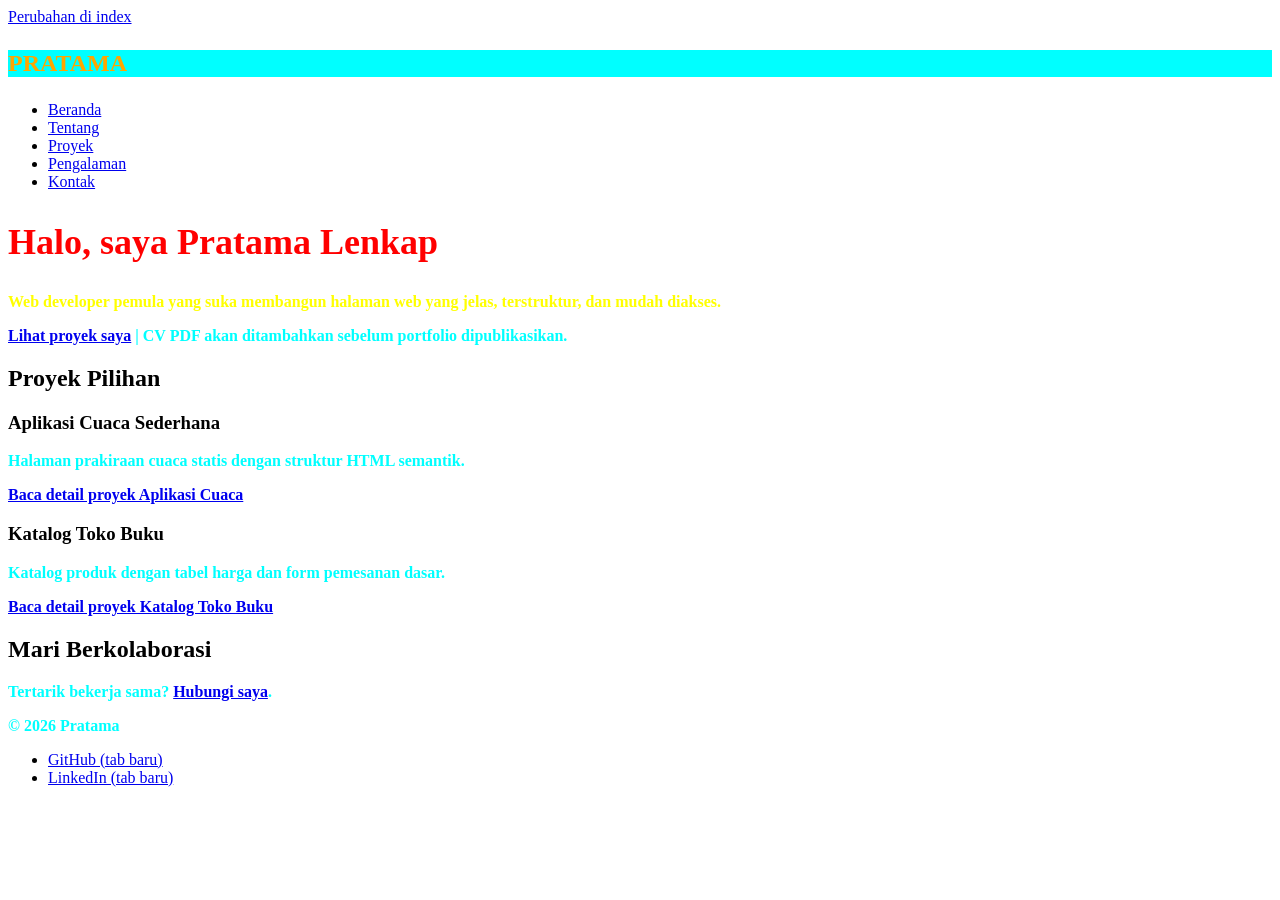
<file: index.html>
<!doctype html>
<html lang="id">
  <head>
    <meta charset="UTF-8" />
    <meta
      name="viewport"
      content="width=device-width, initial-scale=1.0"
    />
    <meta
      name="description"
      content="Portfolio  Pratama, web developer pemula yang fokus pada HTML semantik dan aksesibilitas."
    />
    <title>Pratama - Portfolio Web Developer</title>
    <link rel="stylesheet" href="./css/styles.css"/>
    
  </head>
  <body>
    <a href="#konten">Perubahan di index</a>
      <header>
      <p style="background-color: aqua;" class="name">Pratama</p>
      <nav aria-label="Navigasi utama">
        <ul>
          <li>
            <a href="index.html" aria-current="page">Beranda</a>
          </li>
          <li><a href="pages/about.html">Tentang</a></li>
          <li><a href="pages/projects.html">Proyek</a></li>
          <li><a href="pages/experience.html">Pengalaman</a></li>
          <li><a href="pages/contact.html">Kontak</a></li>
        </ul>
      </nav>
    </header>
    <main id="konten">
      <section aria-labelledby="hero-title">
        <h1 id="hero-title">Halo, saya Pratama Lenkap</h1>
        <p class="konten-hero">
          Web developer pemula yang suka membangun halaman web yang
          jelas, terstruktur, dan mudah diakses.
        </p>
        <p>
          <a href="pages/projects.html">Lihat proyek saya</a> | CV PDF
          akan ditambahkan sebelum portfolio dipublikasikan.
        </p>
      </section>
      <section aria-labelledby="featured-title">
        <h2 id="featured-title">Proyek Pilihan</h2>
        <article>
          <h3>Aplikasi Cuaca Sederhana</h3>
          <p>
            Halaman prakiraan cuaca statis dengan struktur HTML
            semantik.
          </p>
          <p>
            <a href="pages/project-cuaca.html"
              >Baca detail proyek Aplikasi Cuaca</a
            >
          </p>
        </article>
        <article>
          <h3>Katalog Toko Buku</h3>
          <p>
            Katalog produk dengan tabel harga dan form pemesanan
            dasar.
          </p>
          <p>
            <a href="pages/project-toko.html"
              >Baca detail proyek Katalog Toko Buku</a
            >
          </p>
        </article>
      </section>
      <section aria-labelledby="cta-title">
        <h2 id="cta-title">Mari Berkolaborasi</h2>
        <p>
          Tertarik bekerja sama?
          <a href="pages/contact.html">Hubungi saya</a>.
        </p>
      </section>
    </main>
    <footer>
      <p>&copy; 2026 Pratama</p>
      <nav aria-label="Tautan sosial">
        <ul>
          <li>
            <a
              href="https://github.com/"
              target="_blank"
              rel="noopener noreferrer"
              >GitHub (tab baru)</a
            >
          </li>
          <li>
            <a
              href="https://www.linkedin.com/"
              target="_blank"
              rel="noopener noreferrer"
              >LinkedIn (tab baru)</a
            >
          </li>
        </ul>
      </nav>
    </footer>
  </body>
</html>
</file>
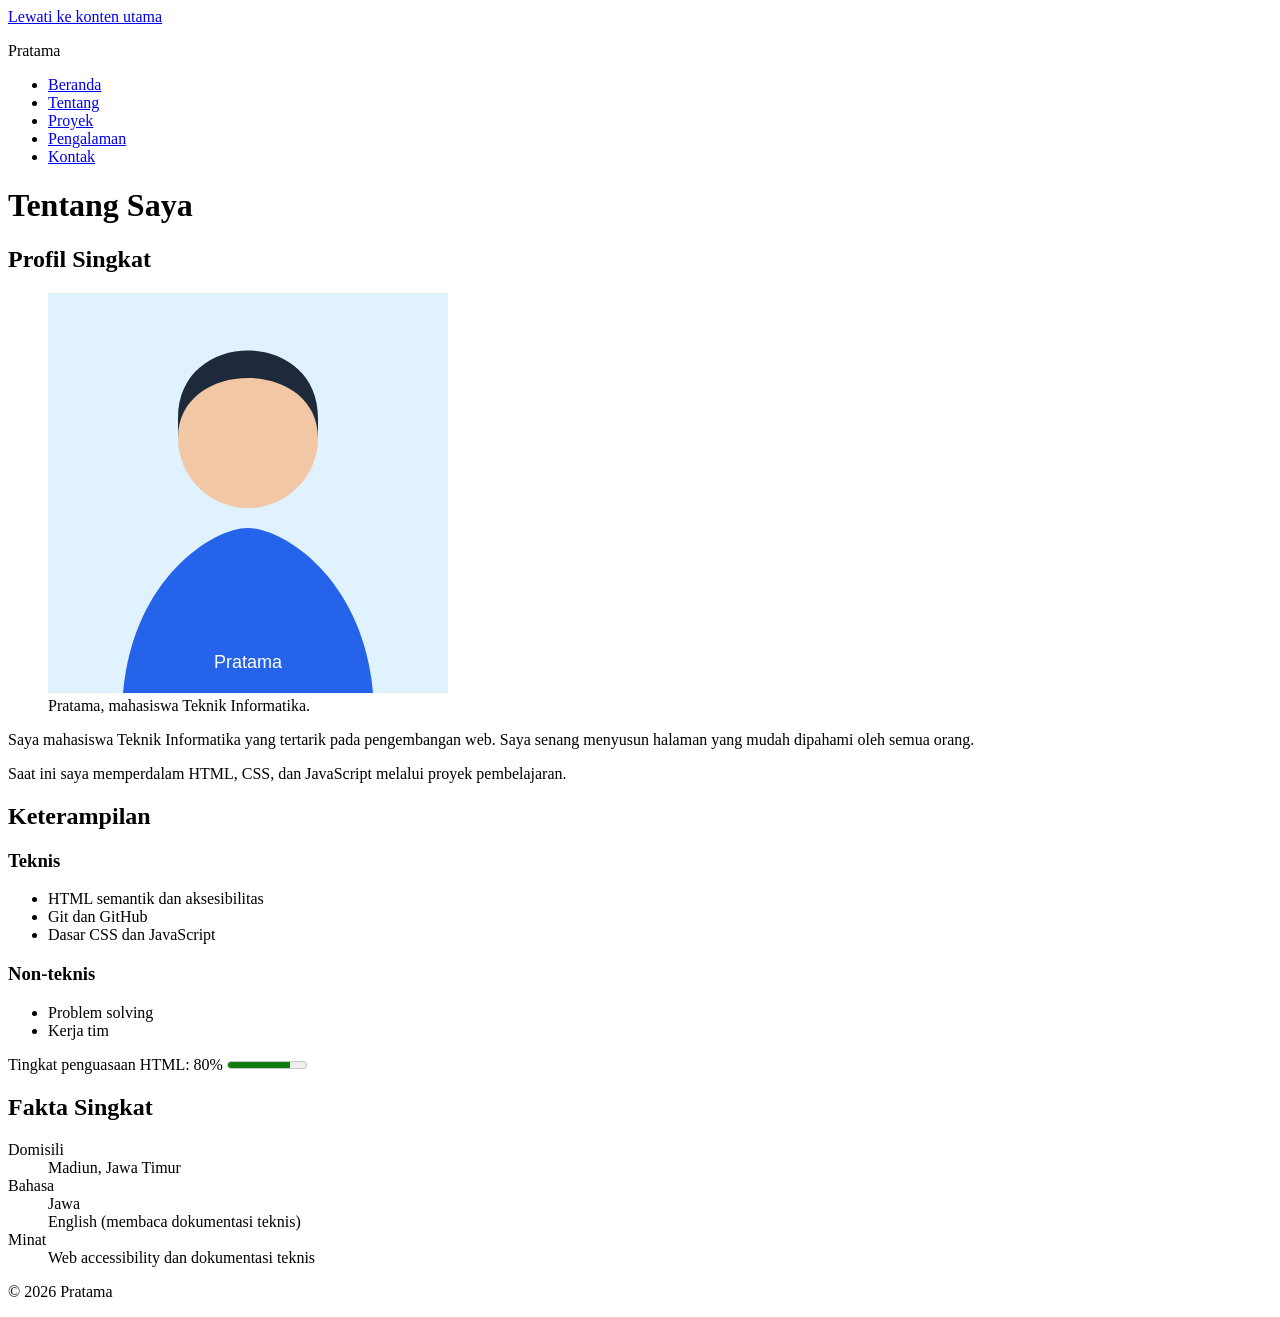
<file: pages/about.html>
<!doctype html>
<html lang="id">
  <head>
    <meta charset="UTF-8" />
    <meta
      name="viewport"
      content="width=device-width, initial-scale=1.0"
    />
    <meta
      name="description"
      content="Profil, keterampilan, dan fakta singkat  Pratama."
    />
    <title>Tentang - Pratama</title>
  </head>
  <body>
    <a href="#konten">Lewati ke konten utama</a>
    <header>
      <p>Pratama</p>
      <nav aria-label="Navigasi utama">
        <ul>
          <li><a href="../index.html">Beranda</a></li>
          <li>
            <a href="about.html" aria-current="page">Tentang</a>
          </li>
          <li><a href="projects.html">Proyek</a></li>
          <li><a href="experience.html">Pengalaman</a></li>
          <li><a href="contact.html">Kontak</a></li>
        </ul>
      </nav>
    </header>
    <main id="konten">
      <h1>Tentang Saya</h1>
      <section aria-labelledby="bio-title">
        <h2 id="bio-title">Profil Singkat</h2>
        <figure>
          <img
            src="../assets/images/profile.svg"
            alt="Ilustrasi  Pratama di depan latar biru"
            width="400"
            height="400"
          />
          <figcaption>
            Pratama, mahasiswa Teknik Informatika.
          </figcaption>
        </figure>
        <p>
          Saya mahasiswa Teknik Informatika yang tertarik pada
          pengembangan web. Saya senang menyusun halaman yang mudah
          dipahami oleh semua orang.
        </p>
        <p>
          Saat ini saya memperdalam HTML, CSS, dan JavaScript melalui
          proyek pembelajaran.
        </p>
      </section>
      <section aria-labelledby="skill-title">
        <h2 id="skill-title">Keterampilan</h2>
        <h3>Teknis</h3>
        <ul>
          <li>HTML semantik dan aksesibilitas</li>
          <li>Git dan GitHub</li>
          <li>Dasar CSS dan JavaScript</li>
        </ul>
        <h3>Non-teknis</h3>
        <ul>
          <li>Problem solving</li>
          <li>Kerja tim</li>
        </ul>
        <p>
          <label for="lv-html">Tingkat penguasaan HTML: 80%</label>
          <meter id="lv-html" min="0" max="100" value="80">80%</meter>
        </p>
      </section>
      <section aria-labelledby="fact-title">
        <h2 id="fact-title">Fakta Singkat</h2>
        <dl>
          <dt>Domisili</dt>
          <dd>Madiun, Jawa Timur</dd>
          <dt>Bahasa</dt>
          <dd>Jawa</dd>
          <dd lang="en">English (membaca dokumentasi teknis)</dd>
          <dt>Minat</dt>
          <dd>Web accessibility dan dokumentasi teknis</dd>
        </dl>
      </section>
    </main>
    <footer><p>&copy; 2026 Pratama</p></footer>
  </body>
</html>
</file>
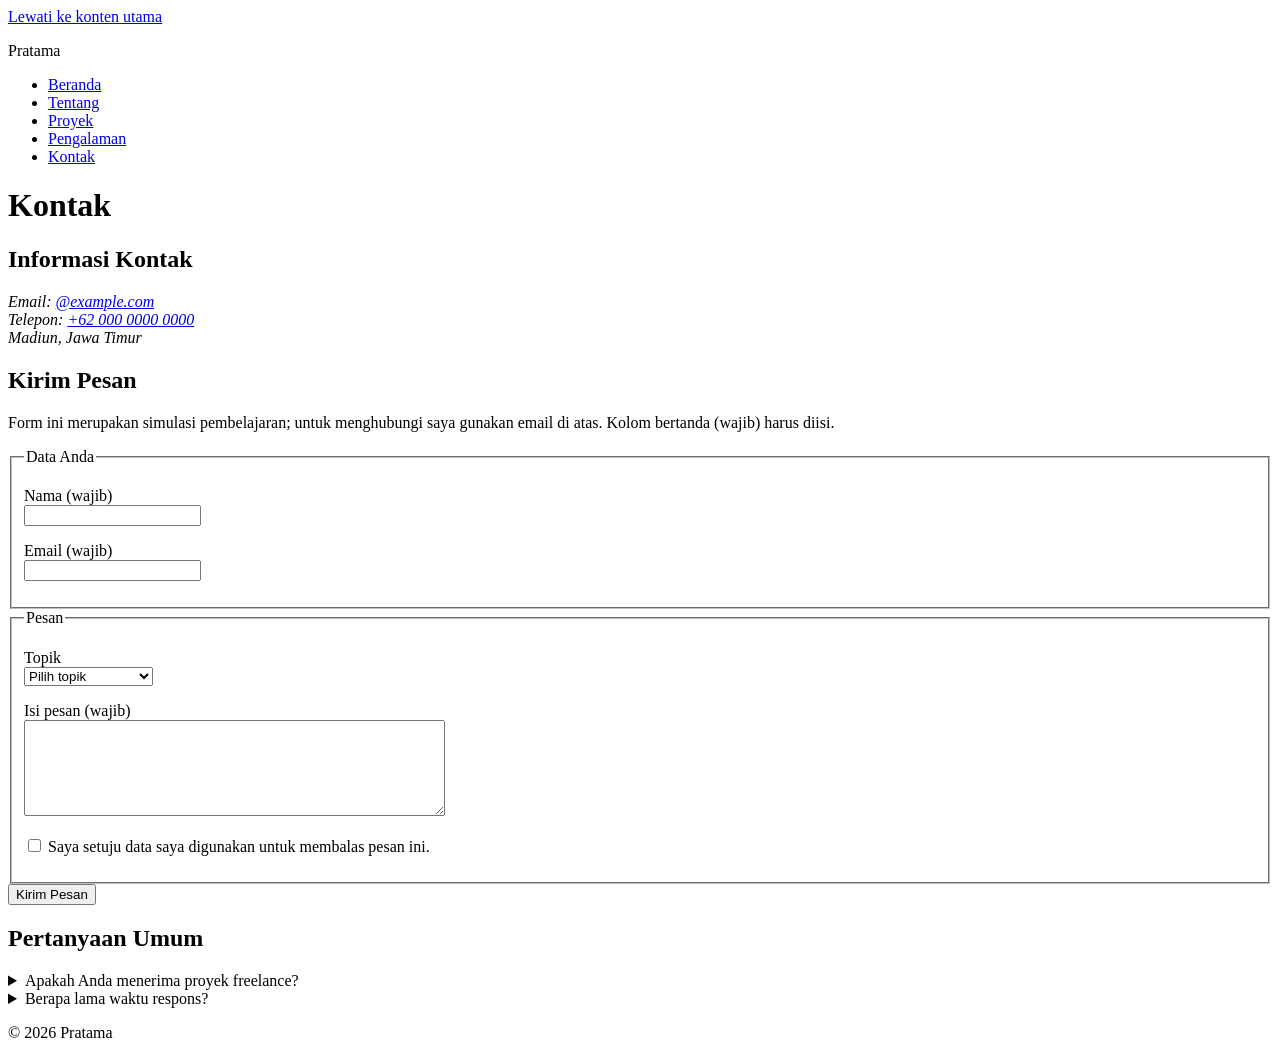
<file: pages/contact.html>
<!DOCTYPE html><html lang="id"><head><meta charset="UTF-8"><meta name="viewport" content="width=device-width, initial-scale=1.0"><meta name="description" content="Informasi kontak  Pratama."><title>Kontak -  Pratama</title></head><body>
<a href="#konten">Lewati ke konten utama</a><header><p> Pratama</p><nav aria-label="Navigasi utama"><ul><li><a href="../index.html">Beranda</a></li><li><a href="about.html">Tentang</a></li><li><a href="projects.html">Proyek</a></li><li><a href="experience.html">Pengalaman</a></li><li><a href="contact.html" aria-current="page">Kontak</a></li></ul></nav></header>
<main id="konten"><h1>Kontak</h1><section aria-labelledby="info-title"><h2 id="info-title">Informasi Kontak</h2><address>Email: <a href="mailto:@example.com">@example.com</a><br>Telepon: <a href="tel:+620000000000">+62 000 0000 0000</a><br>Madiun, Jawa Timur</address></section><section aria-labelledby="form-title"><h2 id="form-title">Kirim Pesan</h2><p>Form ini merupakan simulasi pembelajaran; untuk menghubungi saya gunakan email di atas. Kolom bertanda (wajib) harus diisi.</p><form action="https://example.com/kirim-pesan" method="post"><fieldset><legend>Data Anda</legend><p><label for="nama">Nama (wajib)</label><br><input id="nama" name="nama" type="text" autocomplete="name" required></p><p><label for="email">Email (wajib)</label><br><input id="email" name="email" type="email" autocomplete="email" required></p></fieldset><fieldset><legend>Pesan</legend><p><label for="topik">Topik</label><br><select id="topik" name="topik"><option value="">Pilih topik</option><option value="kolaborasi">Kolaborasi proyek</option><option value="pekerjaan">Peluang kerja</option><option value="lainnya">Lainnya</option></select></p><p><label for="pesan">Isi pesan (wajib)</label><br><textarea id="pesan" name="pesan" rows="6" cols="50" minlength="20" maxlength="1000" required></textarea></p><p><label><input type="checkbox" name="setuju" value="ya" required> Saya setuju data saya digunakan untuk membalas pesan ini.</label></p></fieldset><button type="submit">Kirim Pesan</button></form></section><section aria-labelledby="faq-title"><h2 id="faq-title">Pertanyaan Umum</h2><details><summary>Apakah Anda menerima proyek freelance?</summary><p>Ya, silakan hubungi saya melalui email.</p></details><details><summary>Berapa lama waktu respons?</summary><p>Biasanya dalam dua hari kerja.</p></details></section></main><footer><p>&copy; 2026  Pratama</p></footer></body></html>
</file>
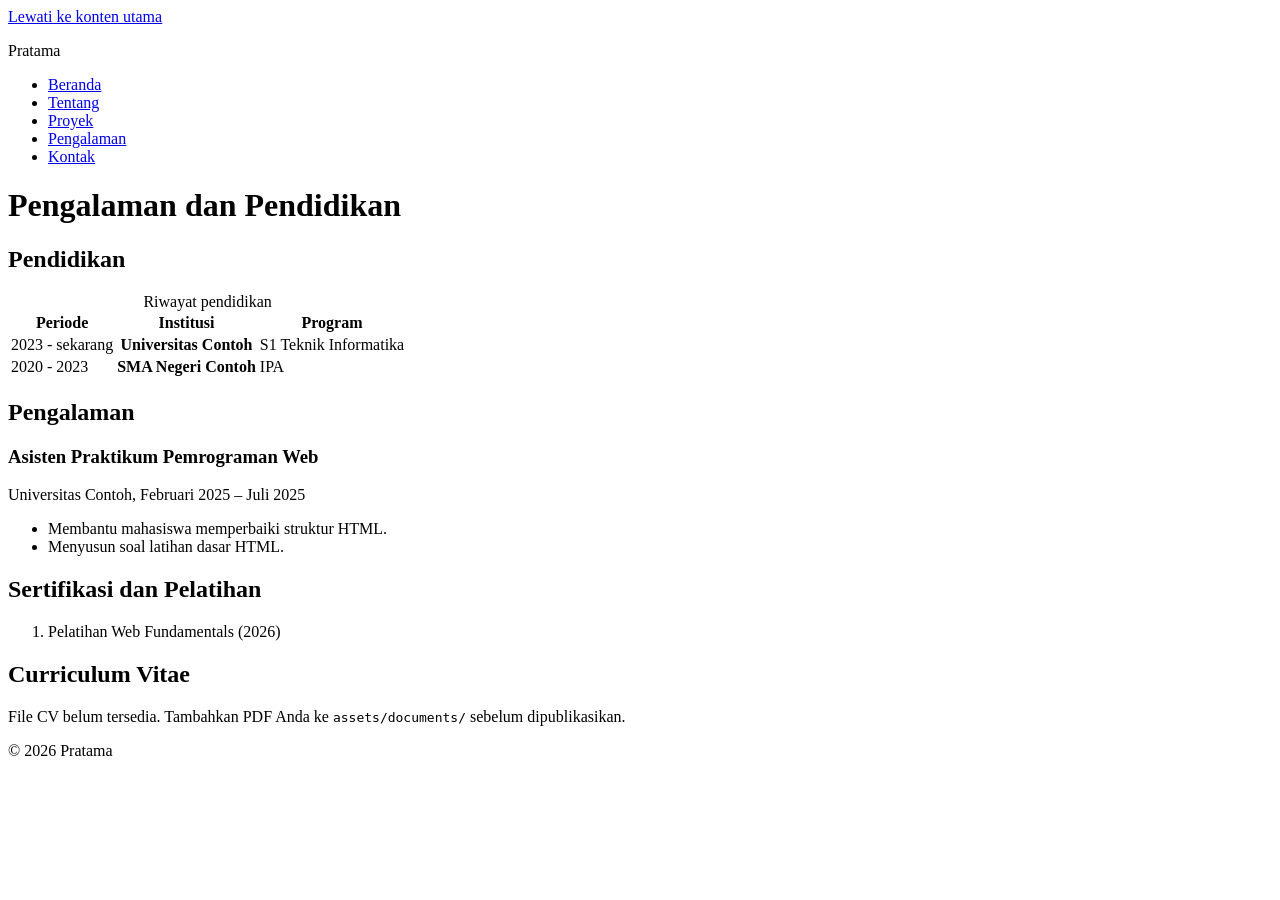
<file: pages/experience.html>
<!DOCTYPE html><html lang="id"><head><meta charset="UTF-8"><meta name="viewport" content="width=device-width, initial-scale=1.0"><meta name="description" content="Pendidikan dan pengalaman  Pratama."><title>Pengalaman -  Pratama</title></head><body>
<a href="#konten">Lewati ke konten utama</a><header><p> Pratama</p><nav aria-label="Navigasi utama"><ul><li><a href="../index.html">Beranda</a></li><li><a href="about.html">Tentang</a></li><li><a href="projects.html">Proyek</a></li><li><a href="experience.html" aria-current="page">Pengalaman</a></li><li><a href="contact.html">Kontak</a></li></ul></nav></header>
<main id="konten"><h1>Pengalaman dan Pendidikan</h1><section aria-labelledby="edu-title"><h2 id="edu-title">Pendidikan</h2><table><caption>Riwayat pendidikan</caption><thead><tr><th scope="col">Periode</th><th scope="col">Institusi</th><th scope="col">Program</th></tr></thead><tbody><tr><td>2023 - sekarang</td><th scope="row">Universitas Contoh</th><td>S1 Teknik Informatika</td></tr><tr><td>2020 - 2023</td><th scope="row">SMA Negeri Contoh</th><td>IPA</td></tr></tbody></table></section><section aria-labelledby="exp-title"><h2 id="exp-title">Pengalaman</h2><article><h3>Asisten Praktikum Pemrograman Web</h3><p>Universitas Contoh, <time datetime="2025-02">Februari 2025</time> – <time datetime="2025-07">Juli 2025</time></p><ul><li>Membantu mahasiswa memperbaiki struktur HTML.</li><li>Menyusun soal latihan dasar HTML.</li></ul></article></section><section aria-labelledby="cert-title"><h2 id="cert-title">Sertifikasi dan Pelatihan</h2><ol><li>Pelatihan Web Fundamentals (2026)</li></ol></section><section aria-labelledby="cv-title"><h2 id="cv-title">Curriculum Vitae</h2><p>File CV belum tersedia. Tambahkan PDF Anda ke <code>assets/documents/</code> sebelum dipublikasikan.</p></section></main><footer><p>&copy; 2026  Pratama</p></footer></body></html>
</file>
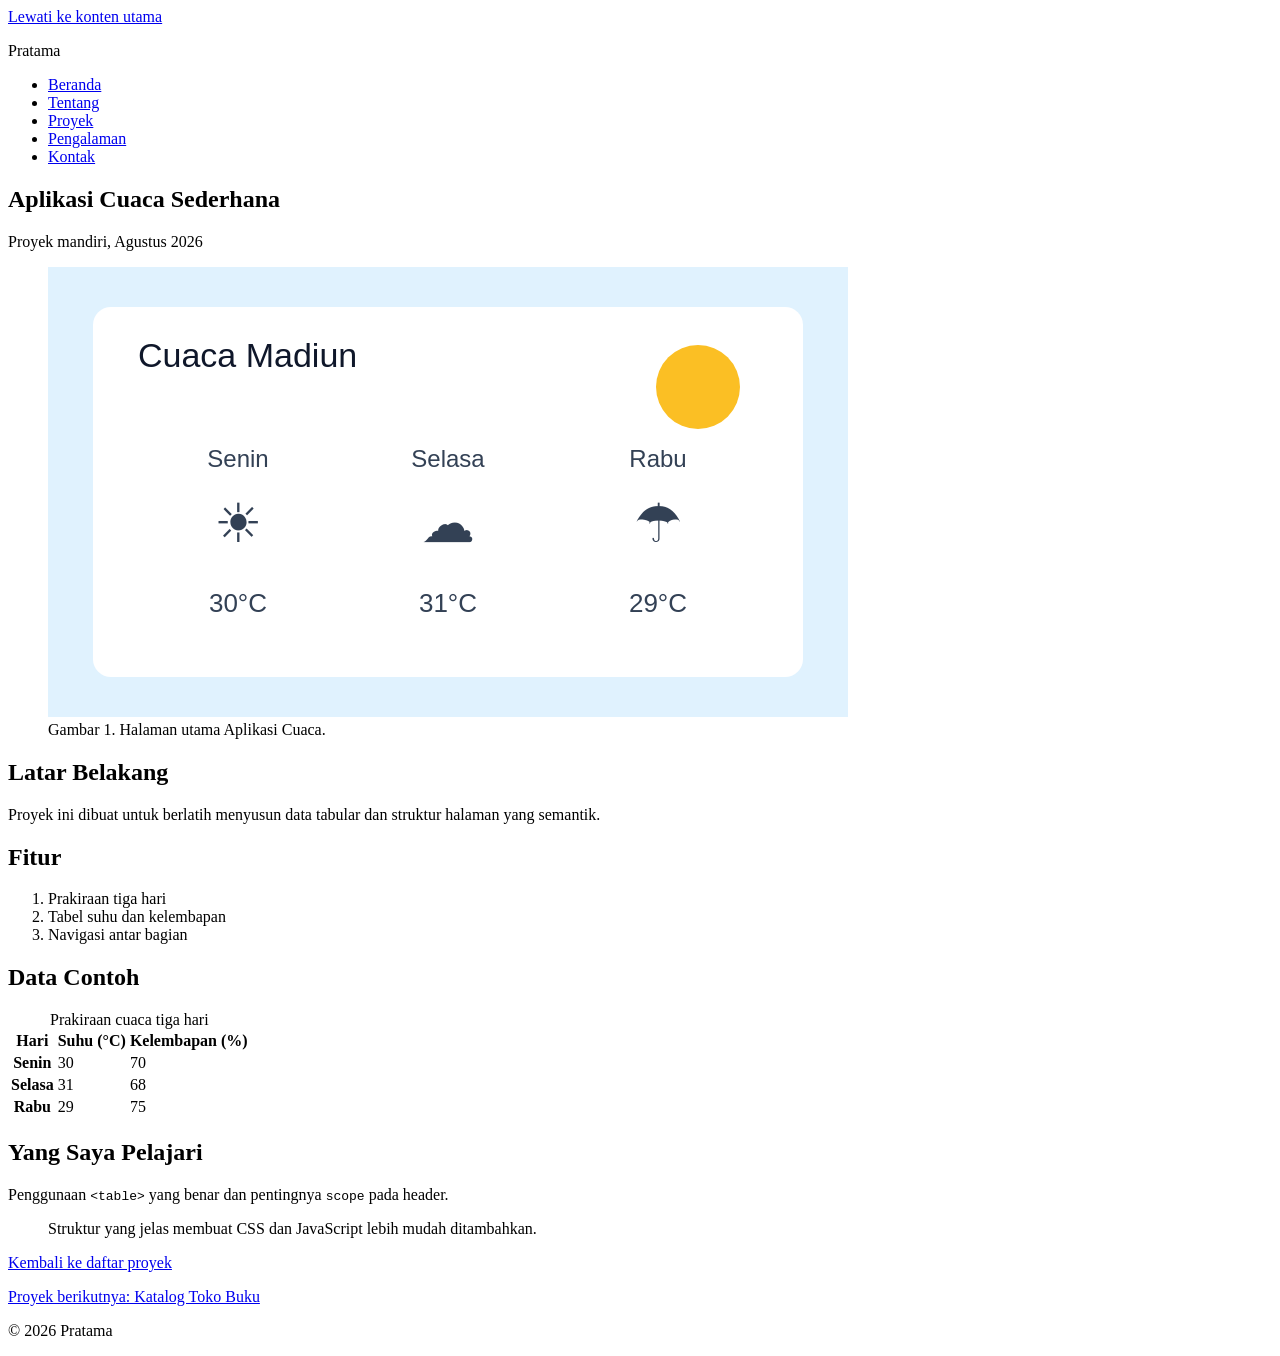
<file: pages/project-cuaca.html>
<!DOCTYPE html><html lang="id"><head><meta charset="UTF-8"><meta name="viewport" content="width=device-width, initial-scale=1.0"><meta name="description" content="Detail proyek Aplikasi Cuaca Sederhana."><title>Aplikasi Cuaca -  Pratama</title></head><body>
<a href="#konten">Lewati ke konten utama</a><header><p> Pratama</p><nav aria-label="Navigasi utama"><ul><li><a href="../index.html">Beranda</a></li><li><a href="about.html">Tentang</a></li><li><a href="projects.html">Proyek</a></li><li><a href="experience.html">Pengalaman</a></li><li><a href="contact.html">Kontak</a></li></ul></nav></header>
<main id="konten"><article><header><h1>Aplikasi Cuaca Sederhana</h1><p>Proyek mandiri, <time datetime="2026-08">Agustus 2026</time></p></header><figure><img src="../assets/images/project-cuaca.svg" alt="Tampilan halaman prakiraan cuaca tiga hari" width="800" height="450"><figcaption>Gambar 1. Halaman utama Aplikasi Cuaca.</figcaption></figure><section aria-labelledby="latar-title"><h2 id="latar-title">Latar Belakang</h2><p>Proyek ini dibuat untuk berlatih menyusun data tabular dan struktur halaman yang semantik.</p></section><section aria-labelledby="fitur-title"><h2 id="fitur-title">Fitur</h2><ol><li>Prakiraan tiga hari</li><li>Tabel suhu dan kelembapan</li><li>Navigasi antar bagian</li></ol></section><section aria-labelledby="data-title"><h2 id="data-title">Data Contoh</h2><table><caption>Prakiraan cuaca tiga hari</caption><thead><tr><th scope="col">Hari</th><th scope="col">Suhu (°C)</th><th scope="col">Kelembapan (%)</th></tr></thead><tbody><tr><th scope="row">Senin</th><td>30</td><td>70</td></tr><tr><th scope="row">Selasa</th><td>31</td><td>68</td></tr><tr><th scope="row">Rabu</th><td>29</td><td>75</td></tr></tbody></table></section><section aria-labelledby="belajar-title"><h2 id="belajar-title">Yang Saya Pelajari</h2><p>Penggunaan <code>&lt;table&gt;</code> yang benar dan pentingnya <code>scope</code> pada header.</p><blockquote><p>Struktur yang jelas membuat CSS dan JavaScript lebih mudah ditambahkan.</p></blockquote></section><footer><p><a href="projects.html">Kembali ke daftar proyek</a></p><nav aria-label="Navigasi proyek"><a href="project-toko.html">Proyek berikutnya: Katalog Toko Buku</a></nav></footer></article></main><footer><p>&copy; 2026  Pratama</p></footer></body></html>
</file>
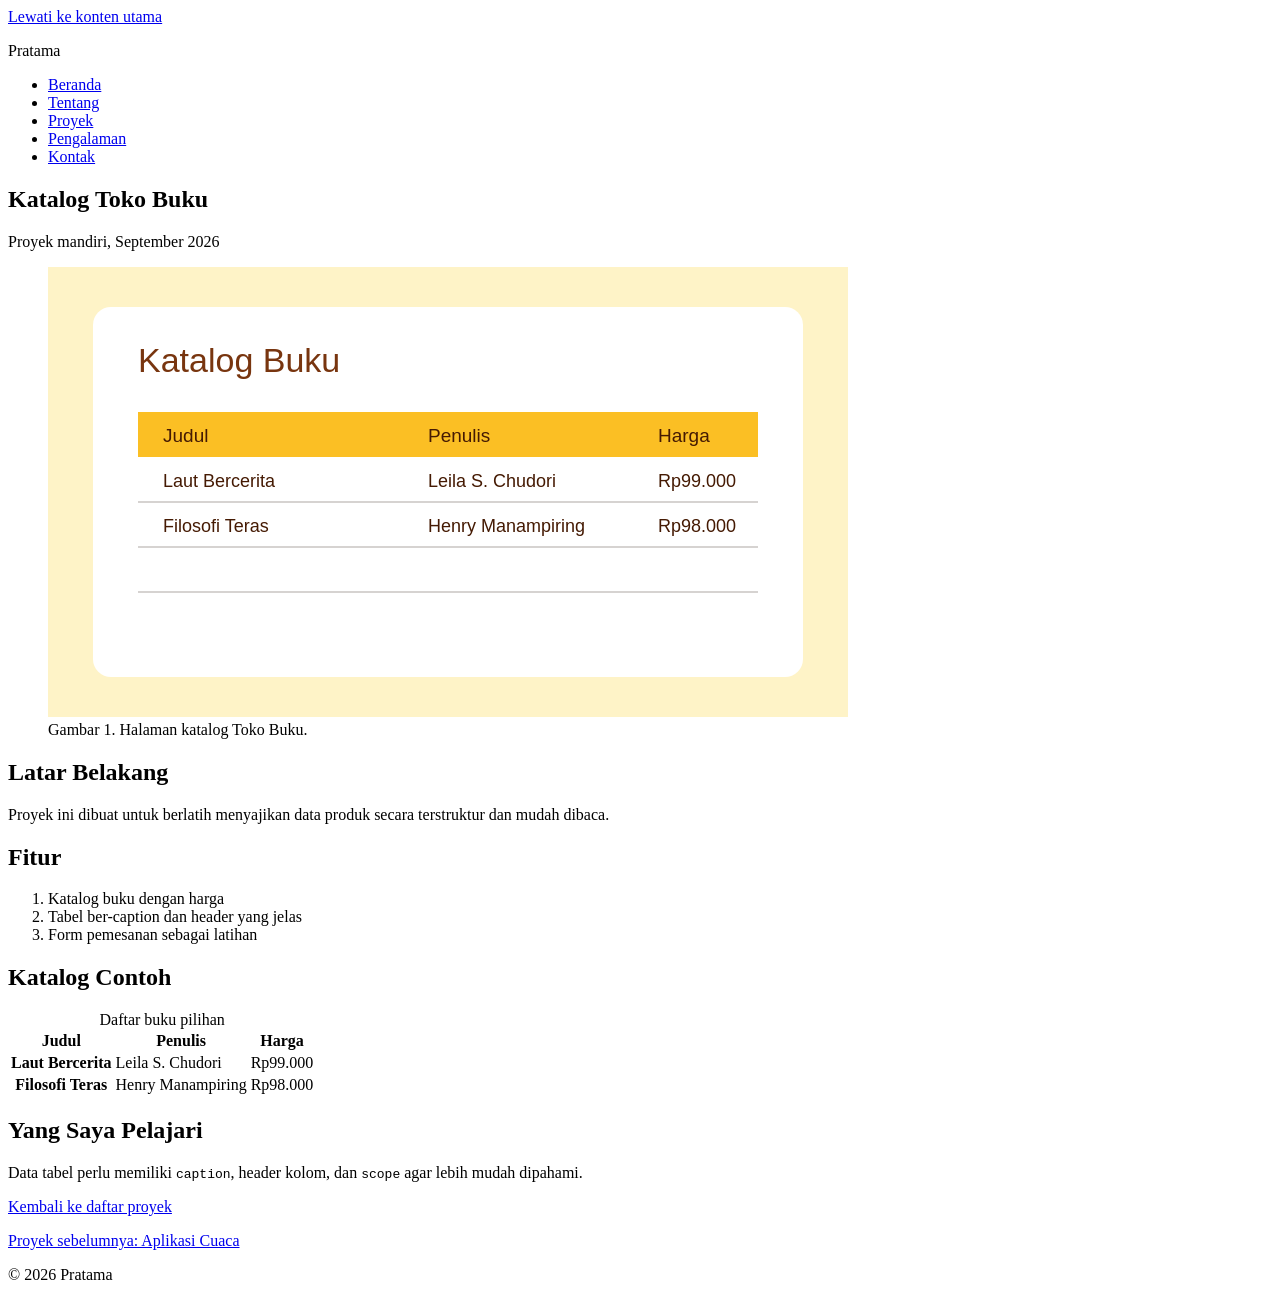
<file: pages/project-toko.html>
<!DOCTYPE html><html lang="id"><head><meta charset="UTF-8"><meta name="viewport" content="width=device-width, initial-scale=1.0"><meta name="description" content="Detail proyek Katalog Toko Buku."><title>Katalog Toko Buku -  Pratama</title></head><body>
<a href="#konten">Lewati ke konten utama</a><header><p> Pratama</p><nav aria-label="Navigasi utama"><ul><li><a href="../index.html">Beranda</a></li><li><a href="about.html">Tentang</a></li><li><a href="projects.html">Proyek</a></li><li><a href="experience.html">Pengalaman</a></li><li><a href="contact.html">Kontak</a></li></ul></nav></header>
<main id="konten"><article><header><h1>Katalog Toko Buku</h1><p>Proyek mandiri, <time datetime="2026-09">September 2026</time></p></header><figure><img src="../assets/images/project-toko.svg" alt="Tabel katalog buku dengan kolom judul, penulis, dan harga" width="800" height="450"><figcaption>Gambar 1. Halaman katalog Toko Buku.</figcaption></figure><section aria-labelledby="latar-title"><h2 id="latar-title">Latar Belakang</h2><p>Proyek ini dibuat untuk berlatih menyajikan data produk secara terstruktur dan mudah dibaca.</p></section><section aria-labelledby="fitur-title"><h2 id="fitur-title">Fitur</h2><ol><li>Katalog buku dengan harga</li><li>Tabel ber-caption dan header yang jelas</li><li>Form pemesanan sebagai latihan</li></ol></section><section aria-labelledby="data-title"><h2 id="data-title">Katalog Contoh</h2><table><caption>Daftar buku pilihan</caption><thead><tr><th scope="col">Judul</th><th scope="col">Penulis</th><th scope="col">Harga</th></tr></thead><tbody><tr><th scope="row">Laut Bercerita</th><td>Leila S. Chudori</td><td>Rp99.000</td></tr><tr><th scope="row">Filosofi Teras</th><td>Henry Manampiring</td><td>Rp98.000</td></tr></tbody></table></section><section aria-labelledby="belajar-title"><h2 id="belajar-title">Yang Saya Pelajari</h2><p>Data tabel perlu memiliki <code>caption</code>, header kolom, dan <code>scope</code> agar lebih mudah dipahami.</p></section><footer><p><a href="projects.html">Kembali ke daftar proyek</a></p><nav aria-label="Navigasi proyek"><a href="project-cuaca.html">Proyek sebelumnya: Aplikasi Cuaca</a></nav></footer></article></main><footer><p>&copy; 2026  Pratama</p></footer></body></html>
</file>
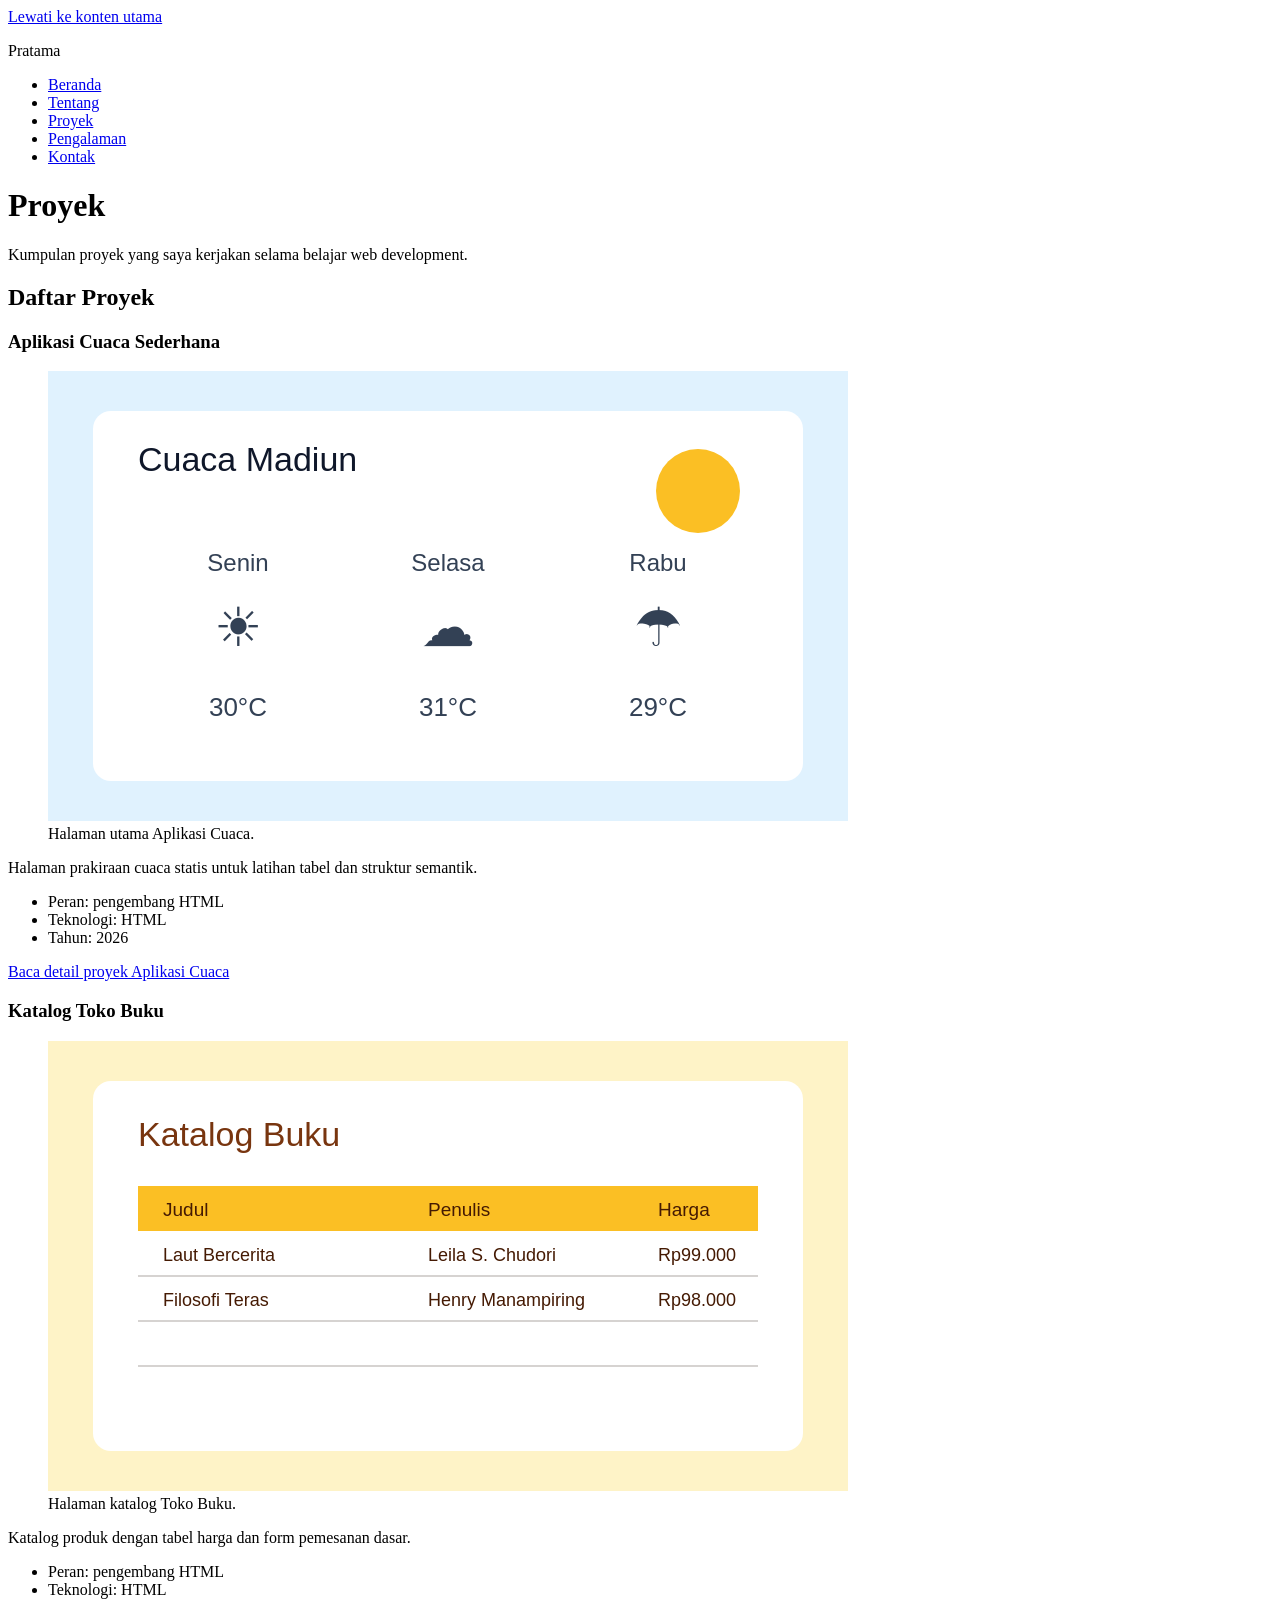
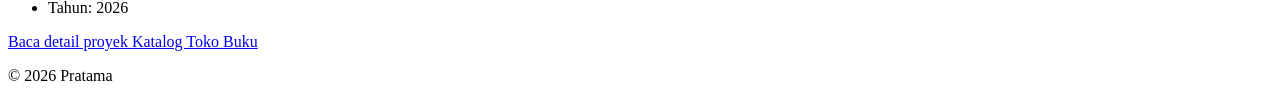
<file: pages/projects.html>
<!DOCTYPE html><html lang="id"><head><meta charset="UTF-8"><meta name="viewport" content="width=device-width, initial-scale=1.0"><meta name="description" content="Daftar proyek portfolio  Pratama."><title>Proyek -  Pratama</title></head><body>
<a href="#konten">Lewati ke konten utama</a><header><p> Pratama</p><nav aria-label="Navigasi utama"><ul><li><a href="../index.html">Beranda</a></li><li><a href="about.html">Tentang</a></li><li><a href="projects.html" aria-current="page">Proyek</a></li><li><a href="experience.html">Pengalaman</a></li><li><a href="contact.html">Kontak</a></li></ul></nav></header>
<main id="konten"><h1>Proyek</h1><p>Kumpulan proyek yang saya kerjakan selama belajar web development.</p><section aria-labelledby="list-title"><h2 id="list-title">Daftar Proyek</h2><article data-project-id="cuaca" data-category="web" data-year="2026"><h3>Aplikasi Cuaca Sederhana</h3><figure><img src="../assets/images/project-cuaca.svg" alt="Tampilan halaman prakiraan cuaca tiga hari" width="800" height="450" loading="lazy"><figcaption>Halaman utama Aplikasi Cuaca.</figcaption></figure><p>Halaman prakiraan cuaca statis untuk latihan tabel dan struktur semantik.</p><ul><li>Peran: pengembang HTML</li><li>Teknologi: HTML</li><li>Tahun: <time datetime="2026">2026</time></li></ul><p><a href="project-cuaca.html">Baca detail proyek Aplikasi Cuaca</a></p></article><article data-project-id="toko" data-category="web" data-year="2026"><h3>Katalog Toko Buku</h3><figure><img src="../assets/images/project-toko.svg" alt="Tabel katalog buku dengan kolom judul, penulis, dan harga" width="800" height="450" loading="lazy"><figcaption>Halaman katalog Toko Buku.</figcaption></figure><p>Katalog produk dengan tabel harga dan form pemesanan dasar.</p><ul><li>Peran: pengembang HTML</li><li>Teknologi: HTML</li><li>Tahun: <time datetime="2026">2026</time></li></ul><p><a href="project-toko.html">Baca detail proyek Katalog Toko Buku</a></p></article></section></main><footer><p>&copy; 2026  Pratama</p></footer></body></html>
</file>
<file: css/styles.css>
p {
  color: aqua;
  font-weight: bold;
}
.name {
  font-size: 24px;
  text-transform: uppercase;
  color: orange;
}

h1 {
  color: red;
  font-size: 36px;
}

.konten-hero {
  color: yellow;
}
</file>
